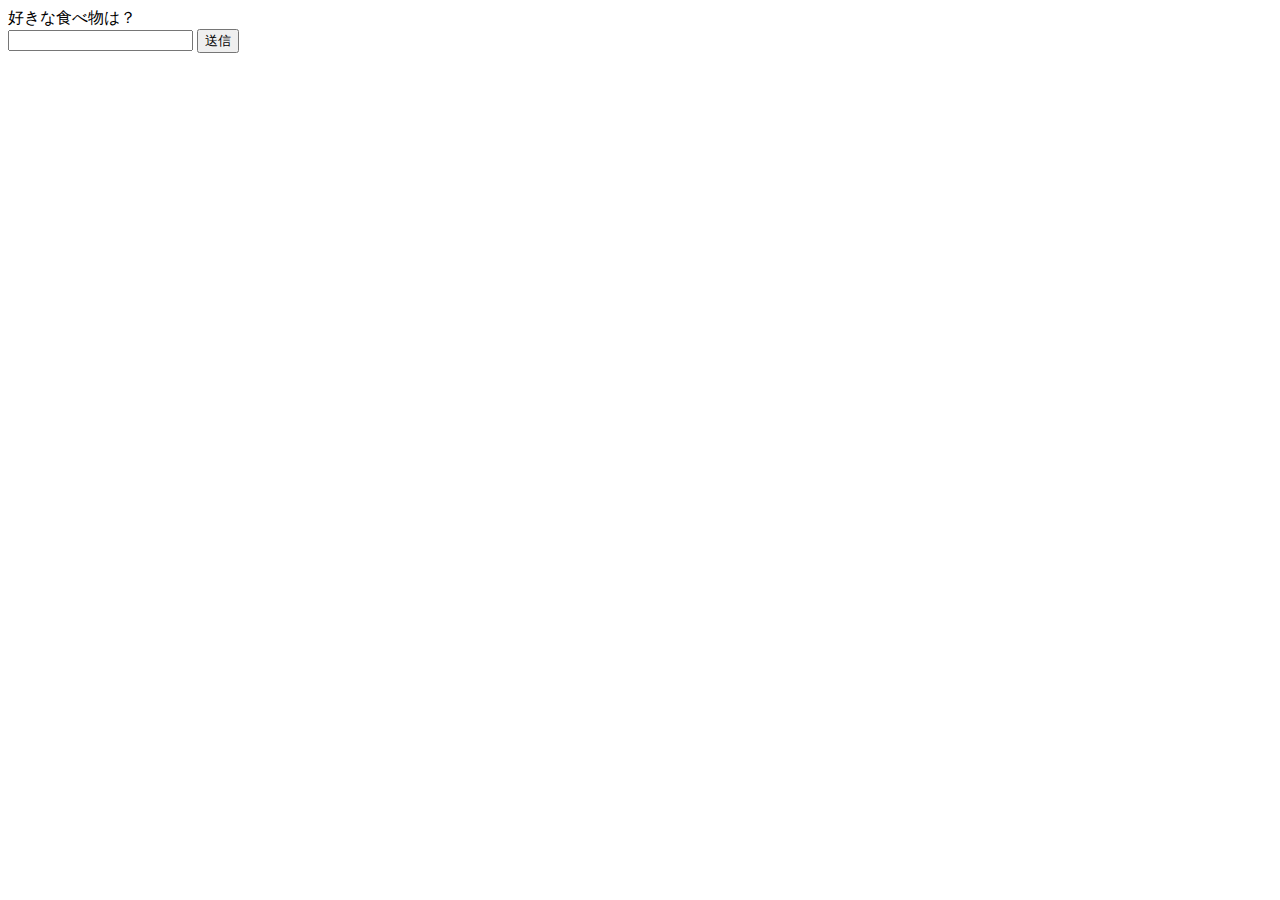
<file: templates/form.html>
<!doctype html>

<form action="https://ubiquitous-funicular-976rw9j6rqgg39v6w-5000.app.github.dev/gemini" method="post">
  <label>好きな食べ物は？</label><br>
  <input type="text" name="food_love">
  <button type = "submit">送信</button>
</form>
</file>
